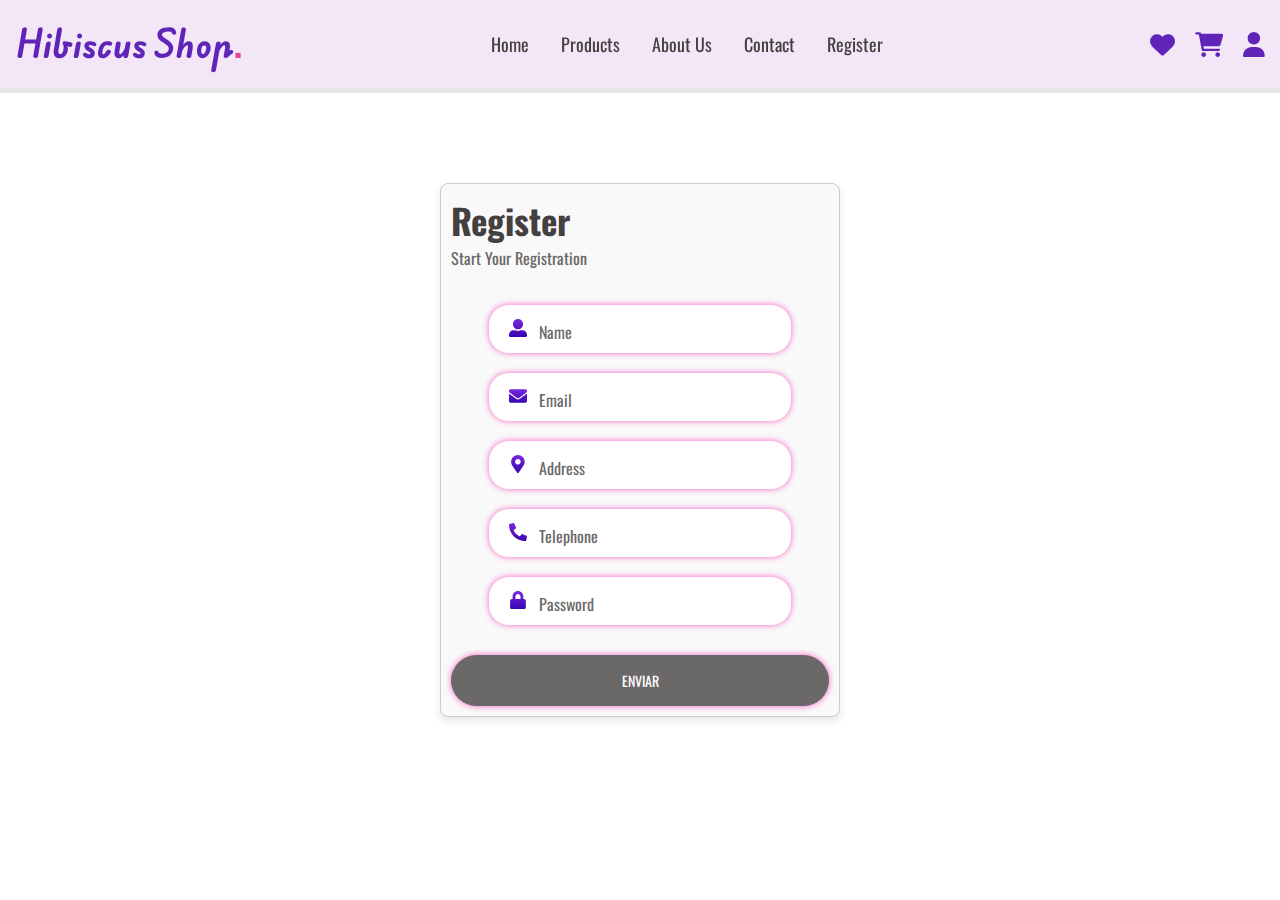
<file: paginas_html/register.html>
<!DOCTYPE html>
<html lang="en">

<head>
  <meta charset="UTF-8">
  <meta name="viewport" content="width=device-width, initial-scale=1.0">
  <title>Hibiscus</title>

  <!-- Google Fonts (Unificada en una sola llamada) -->
  <link rel="preconnect" href="https://fonts.googleapis.com">
  <link rel="preconnect" href="https://fonts.gstatic.com" crossorigin>
  <link href="https://fonts.googleapis.com/css2?family=Edu+AU+VIC+WA+NT+Hand:wght@400..700&family=Oswald:wght@200..700&display=swap" rel="stylesheet">

  <link rel="icon" type="image/x-icon" href="../Imagenes/logo1.ico">
  <link rel="stylesheet" href="../css/estilo.css">
  <script src="validation.js" defer></script>
  <!-- Font Awesome -->
  <link rel="stylesheet" href="https://cdnjs.cloudflare.com/ajax/libs/font-awesome/6.0.0-beta3/css/all.min.css">
</head>

<body>
  <!-- Header section -->
  <header>
    <input type="checkbox" id="toggler">
    <label for="toggler" class="fas fa-bars"></label>

    <a href="#" class="logo">Hibiscus Shop<span>.</span></a>

    <nav class="navbar">
      <a href="index.html">Home</a>
      <a href="#products">Products</a>
      <a href="#about_us">About Us</a>
      <a href="#contact">Contact</a>
      <a href="register.html">Register</a>
    </nav>

    <div class="icons">
      <a href="#" class="fas fa-heart"></a>
      <a href="#" class="fas fa-shopping-cart"></a>
      <a href="#" class="fas fa-user"></a>
    </div>
  </header>
  <!-- Header section ends -->

  <!-- Formulario section -->
  <form method="post" action="#">
    <h2>Register</h2>
    <p>Start your registration</p>

    <div class="input-wrapper">
      <label for="name"></label>
      <input type="text" id="name" name="name" placeholder="Name">
      <img class="input-icon" src="../Imagenes/name.svg" alt="Name icon">
    </div>

    <div class="input-wrapper">
      <label for="email"></label>
      <input type="email" id="email" name="email" placeholder="Email">
      <img class="input-icon" src="../Imagenes/email.svg" alt="Email icon">
    </div>

    <div class="input-wrapper">
      <label for="address"></label>
      <input type="text" id="address" name="address" placeholder="Address">
      <img class="input-icon" src="../Imagenes/direction.svg" alt="Address icon">
    </div>

    <div class="input-wrapper">
      <label for="phone"></label>
      <input type="tel" id="phone" name="phone" placeholder="Telephone">
      <img class="input-icon" src="../Imagenes/phone.svg" alt="Phone icon">
    </div>

    <div class="input-wrapper">
      <label for="password"></label>
      <input type="password" id="password" name="password" placeholder="Password">
      <img class="input-icon" src="../Imagenes/password.svg" alt="Password icon">
    </div>

    <input class="btn" type="submit" name="register" value="Enviar">
  </form>
  


  <!-- Formulario section ends -->

  <!-- Footer section -->
  <!-- <footer class="footer">
    <div class="box-container">

      <div class="box">
        <h3>Quick links</h3>
        <a href="#">Home</a>
        <a href="#">About</a>
        <a href="#">Products</a>
        <a href="#">Review</a>
        <a href="#">Contact</a>
      </div>

      <div class="box">
        <h3>Extra links</h3>
        <a href="#">My account</a>
        <a href="#">My order</a>
        <a href="#">My favorites</a>
      </div>

      <div class="box">
        <h3>Locations</h3>
        <a href="#">India</a>
        <a href="#">USA</a>
        <a href="#">Colombia</a>
        <a href="#">Italy</a>
      </div>

      <div class="box">
        <h3>Contact Info</h3>
        <a href="tel:+3925688807">+39 256 888 07</a>
        <a href="mailto:hibiscus@gmail.com">hibiscusbraceletshop@gmail.com</a>
        <a href="#">Madrid, España - 28921</a>
        <img src="../Imagenes/payments2.png" alt="Payment methods">
      </div>

      <div class="box">
        <div class="icons">
          <h3>Connect With Us</h3>
          <a href="https://www.facebook.com" aria-label="Facebook"><i class="fab fa-facebook-f"></i></a>
          <a href="https://www.youtube.com" aria-label="YouTube"><i class="fab fa-youtube"></i></a>
          <a href="https://www.instagram.com" aria-label="Instagram"><i class="fab fa-instagram"></i></a>
          <a href="https://www.linkedin.com" aria-label="LinkedIn"><i class="fab fa-linkedin-in"></i></a>
        </div>
      </div>

    </div>

    <div class="credit">
      &copy; Created by <span>Gloria Naranjo Web Designer</span> | All rights reserved
    </div>
  </footer> -->
  <!-- Footer section ends -->



</body>

</html>
</file>
<file: css/estilo.css>
*{
    margin: 0; padding: 0;
    box-sizing:border-box;
    outline:none;border:none;
    text-decoration:none;
    text-transform:capitalize;
    transition:.2s linear;
    font-family:Oswald;
}

html{
    font-size:62.5%;
    scroll-behavior:smooth;
    scroll-padding-top:6rem;
    overflow-x:hidden;
}

section{
    padding: 2rem 9%;

}
.heading{
    text-align: center;
    font-size: 4rem;
    color: #444040;
    padding: 1rem;
    margin: 2rem;
    background:rgb(255, 51,153,.05);

}

.heading span{
    color: #e84393;
}

.btn{
    display: inline-block;
    margin-top: 1rem;
    border-radius: 3rem;
    background: #6b6868;
    color: #fff;
    padding: 15px;
    width: 100%;
    cursor: pointer;
    font-size: 14px;
    text-transform: uppercase;
}
.btn:hover{
    background: #604473;

}


body{
    background-color:white;
    height: 100vh;
    display: flex;
    justify-content: center;
    align-items: center;
    padding: 10px;
  
    
} 

header{
    position:fixed;
    top:0;
    left:0;
    right:0;
    background-color:#f3e7f7;
    padding:2rem 9%;
    display:flex;
    align-items:center;
    justify-content:space-between;
    z-index:1000;
    box-shadow:0 .5rem rgb(0, 0, 0,.1);
    margin-bottom: 40px; /* Añade 40px de espacio debajo del header */
}

header .logo{
    font-family: "Edu AU VIC WA NT Hand", cursive;
    font-size: 3.3rem;
    color: #4e0cb1e4;
    font-weight: bolder;

}
header .logo span{
    color: #e84393;
}
header .navbar a{
    font-size: 1.8rem;
    padding: 0 1.5rem;
    color: #444040;
}
header .navbar a:hover{
    color:#e84393;
}
header .icons a{
    font-size: 2.5rem;
    color:#4e0cb1e4;
    margin-left: 1.8rem;

}
header .icons a:hover{
    color: #e84393;

}
header #toggler{
    display: none;
}
header .fa-bars{
    font-size: 3rem;
    color: #444040;
    border-radius: .5rem;
    padding: .5rem 1.5rem;
    cursor: pointer;
    border: .1rem solid rgb(0, 0, 0,.3);
    display: none;
}
form{
width: 100%;        /* Establece el ancho al 100% del contenedor padre */
max-width: 400px;    /* Limita el ancho máximo del formulario a 400px */
margin: 0 auto;      /* Centra el formulario horizontalmente */
padding: 20px;       /* Añade algo de espacio interno (opcional) */
box-shadow: 0px 4px 8px rgba(0, 0, 0, 0.1); /* Sombra opcional para darle estilo */
border: 1px solid #ccc;  /* Añade un borde opcional */
border-radius: 8px;  /* Bordes redondeados (opcional) */
background-color: #f9f9f9; /* Fondo de color claro (opcional) */
}


/* form{
    box-shadow: 0 0 20px rgb(0, 0, 0,.2);
    padding: 40px 35px;
    border-radius: 25px;
    display: flex;
    flex-direction: column;
    text-align: center;
    width: 400px;
    margin-top: 100px;
} */

form h2{
    font-size: 35px;
    color: #444040;
    margin: 0;
}
form p{
    font-size: 16px;
    color: #666;
    margin-bottom: 35px;
}
.input-wrapper{
    position: relative;
    width: 250px;
    margin-bottom: 20px;
    margin: 0 auto 20px; 

}
input{
    color: #0d0d0d;
    padding: 10px 15px 15px 50px;
    width: 100%;
    border-radius: 20px;
    border: 0;
    box-shadow: 0 0 6px rgb(246, 94, 196);
    outline: none;
    font-size: 14px;
}
input::placeholder{
    font-size: 16px;
    color: #6b6868;

}
.input-icon{
    position: absolute;
    height: 18px;
    width: 18px;
    left: 20px;
    top: 50%;
    transform: translateY(-55%);
}
.success{
    position: absolute;
    top: 50px;
    color: #00C83c;
    font-size: 18px;
}
.error{
    position: absolute;
    top: 50px;
    color: #fa4441ed;
    font-size: 18px;
}







.footer {
    width: 100%; /* Asegúrate de que el footer ocupa todo el ancho disponible */
    margin: 0 auto; /* Centra el footer si tiene un ancho menor al 100% */
}

/* .footer .box-container{

    display: flex;
    flex-wrap: wrap;
    gap: 1.5rem;

} */






@media (min-width: 991px){
    /* html{
        font-size:55%;
        
    } */
    body{
        padding: 10px;
    }
    header{
        padding: 1.5rem;

    }
   
    form{
        padding: 10px;
        width: 60%;
    }

    .input-wrapper{
        position:relative;
        width: 80%;
        margin-bottom: 20px;
    }
    input{
        padding: 17px 1px 10px 50px;
    }
   
    
}

@media (max-width:768px){

    header .fa-bars{
        display: block;
    }
    header .navbar{
        position: absolute;
        top: 100%;
        left: 0;
        right: 0;
        background:#eee ;
        border-top: .1rem solid rgb(0, 0, 0,.1);
        clip-path: polygon(0 0, 100% 0, 100% 0, 0 0);
    }
    header #toggler:checked ~ .navbar{
        clip-path:polygon(0 0, 100% 0, 100% 100%, 0% 100%);

    }

    header .navbar a{
        margin: 1.5rem;
        padding: 1.5rem;
        background: #fff;
        border: .1rem solid rgb(0, 0, 0,.1);
        display: block;
    }
    .home .content h3{
        font-size: 5rem;

    }
    .home .content span{
        font-size: 2.5rem;

    }
    .icons-container .icons h3{
       
        font-size: 2rem;
    
    } 
    .icons-container .icons span{
       
        font-size: 1.7rem;
    } 
}


@media (max-width:450px) {
    html{
        font-size:50%;   
    }
    .heading{
        font-size: 3rem;
    }
    .input-icon{
        height: 14px;
        width: 14px;
        margin-bottom: 20px;
    }
   
}
</file>
